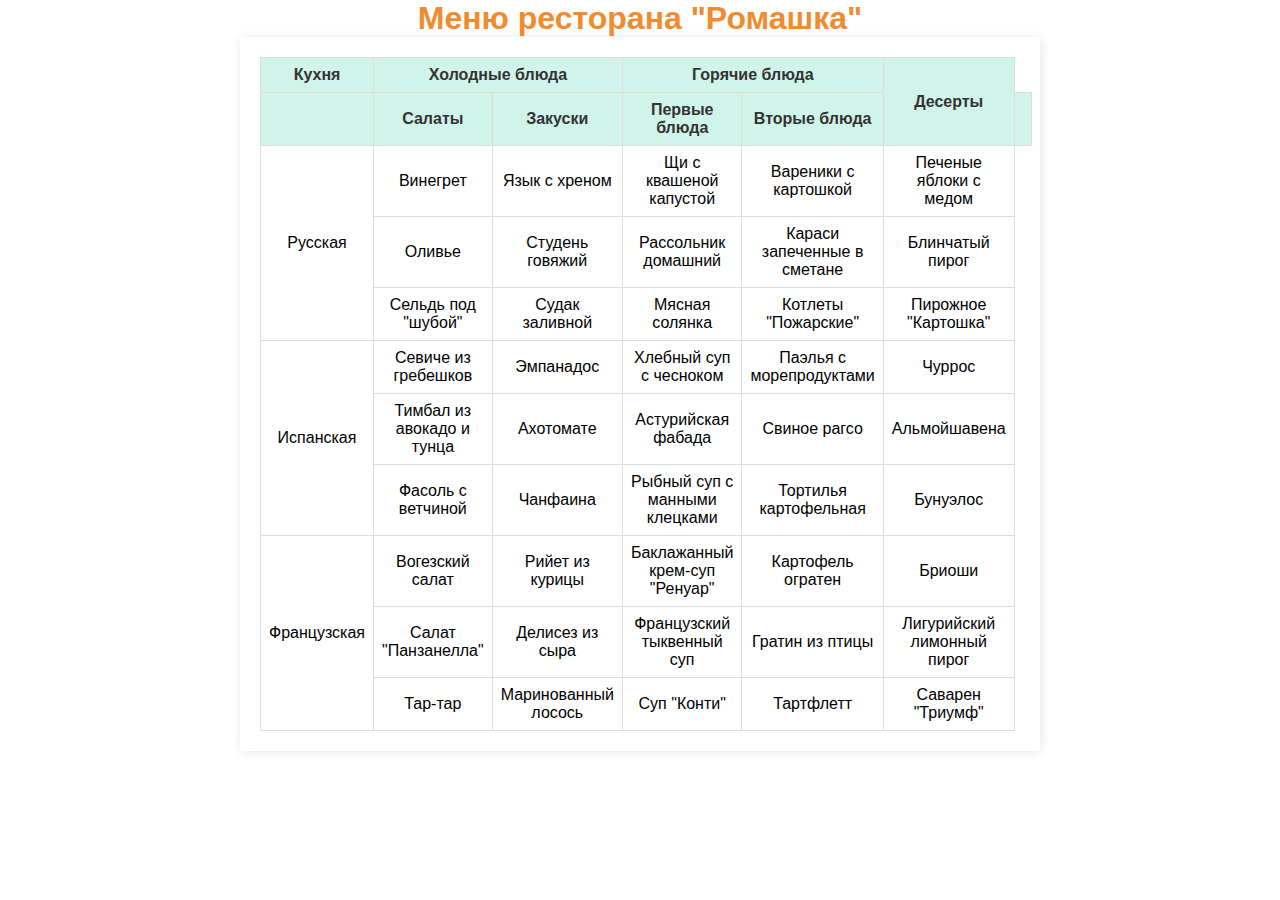
<file: pages/table.html>
<!DOCTYPE html>
<html lang="ru">

<head>
    <meta charset="UTF-8">
    <meta name="viewport" content="width=device-width, initial-scale=1.0">
    <link rel="stylesheet" href="../styles/table.css">
    <title>table</title>

</head>

<body>

    <h1>Меню ресторана "Ромашка"</h1>
    <div class="container">
        <table>
            <tr>
                <th rowspan="1">Кухня</th>
                <th colspan="2">Холодные блюда</th>
                <th colspan="2">Горячие блюда</th>
                <th rowspan="2">Десерты</th>
            </tr>
            <tr>
                <th></th>

                <th>Салаты</th>
                <th>Закуски</th>
                <th>Первые блюда</th>
                <th>Вторые блюда</th>
                <th></th>
            </tr>
            <tr>
                <td rowspan="4">Русская</td>
                <td>Винегрет</td>
                <td>Язык с хреном</td>
                <td>Щи с квашеной капустой</td>
                <td>Вареники с картошкой</td>
                <td>Печеные яблоки с медом</td>
            </tr>
            <tr>
                <td>Оливье</td>
                <td>Студень говяжий</td>
                <td>Рассольник домашний</td>
                <td>Караси запеченные в сметане</td>
                <td>Блинчатый пирог</td>
            </tr>
            <tr>
                <td>Сельдь под "шубой"</td>
                <td>Судак заливной</td>
                <td>Мясная солянка</td>
                <td>Котлеты "Пожарские"</td>
                <td>Пирожное "Картошка"</td>
            </tr>
            <tr>

            </tr>
            <tr>
                <td rowspan="3">Испанская</td>
                <td>Севиче из гребешков</td>
                <td>Эмпанадос</td>
                <td>Хлебный суп с чесноком</td>
                <td>Паэлья с морепродуктами</td>
                <td>Чуррос</td>
            </tr>
            <tr>
                <td>Тимбал из авокадо и тунца</td>
                <td>Ахотомате</td>
                <td>Астурийская фабада</td>
                <td>Свиное рагсо</td>
                <td>Альмойшавена</td>
            </tr>
            <tr>
                <td>Фасоль с ветчиной</td>
                <td>Чанфаина</td>
                <td>Рыбный суп с манными клецками</td>
                <td>Тортилья картофельная</td>
                <td>Бунуэлос</td>
            </tr>
            <tr>
                <td rowspan="4">Французская</td>
                <td>Вогезский салат</td>
                <td>Рийет из курицы</td>
                <td>Баклажанный крем-суп "Ренуар"</td>
                <td>Картофель огратен</td>
                <td>Бриоши</td>
            </tr>
            <tr>
                <td>Салат "Панзанелла"</td>
                <td>Делисез из сыра</td>
                <td>Французский тыквенный суп</td>
                <td>Гратин из птицы</td>
                <td>Лигурийский лимонный пирог</td>
            </tr>
            <tr>
                <td>Тар-тар</td>
                <td>Маринованный лосось</td>
                <td>Суп "Конти"</td>
                <td>Тартфлетт</td>
                <td>Саварен "Триумф"</td>
            </tr>
        </table>


    </div>


</body>

</html>
</file>
<file: styles/table.css>
* {
    padding: 0;
    margin: 0;
    box-sizing: border-box;
    font-family: Arial, sans-serif;
}

.container {
    max-width: 800px;
    margin: 0 auto;
    padding: 20px;
    box-shadow: 1px 1px 10px rgba(0, 0, 0, 0.1);
}



table {
    width: 100%;
    border-collapse: collapse;
}

th,
td {
    border: 1px solid #ddd;
    padding: 8px;
    text-align: center;
}

th {
    background-color: #d0f4ea;
    font-weight: bold;
    color: #333;
}

h1 {
    text-align: center;
    color: #f08c2e;
}

</style>
</file>
